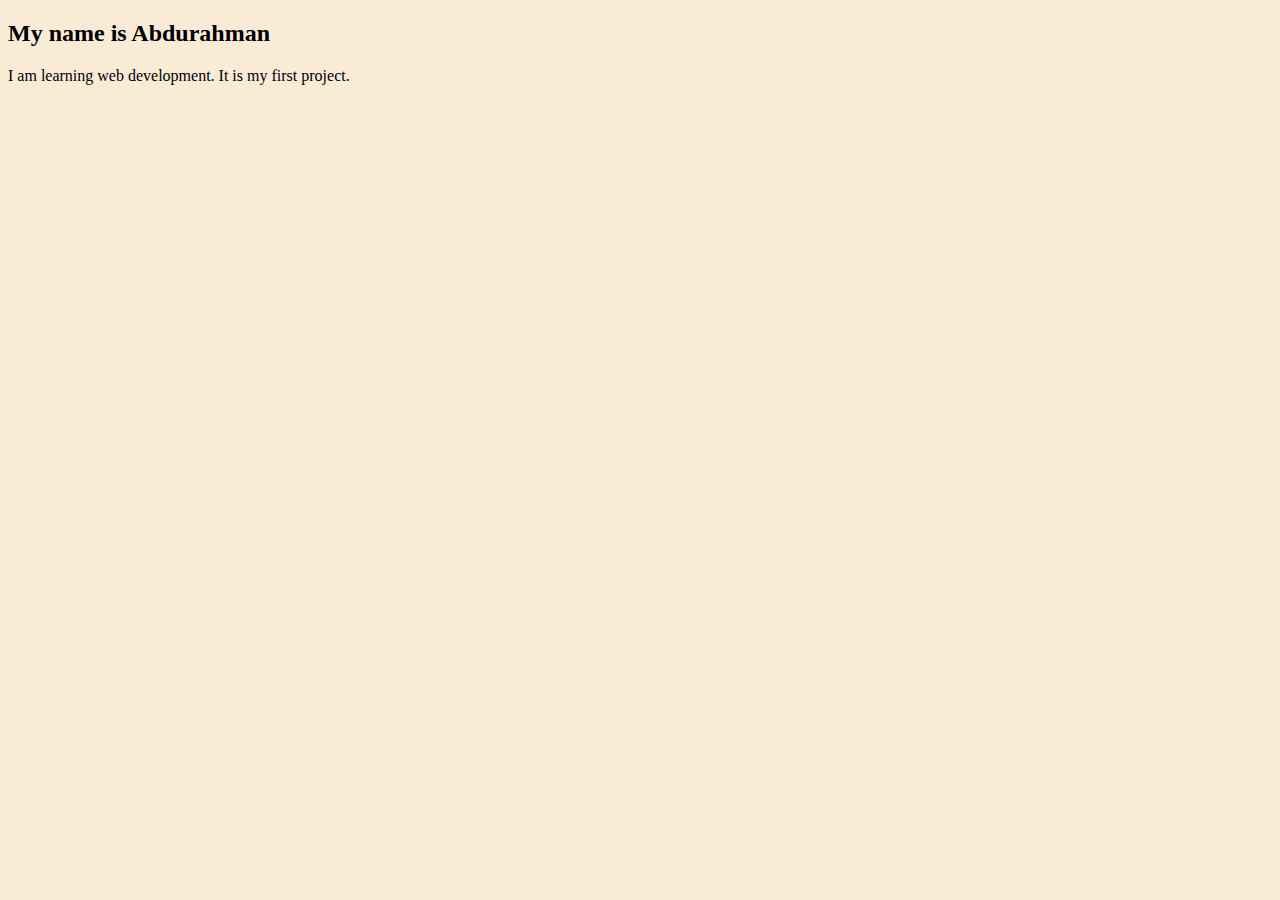
<file: about.html>
<!DOCTYPE html>
<html lang="en">
<head>
    <meta charset="UTF-8">
    <meta name="viewport" content="width=device-width, initial-scale=1.0">
    <title>about me</title>
    <link rel="stylesheet" href="./style.css"/>
</head>
<body>
    <h2>My name is Abdurahman</h2>
    <p>I am learning web development.
    It is my first project.
    </p>
</body>
</html>
</file>
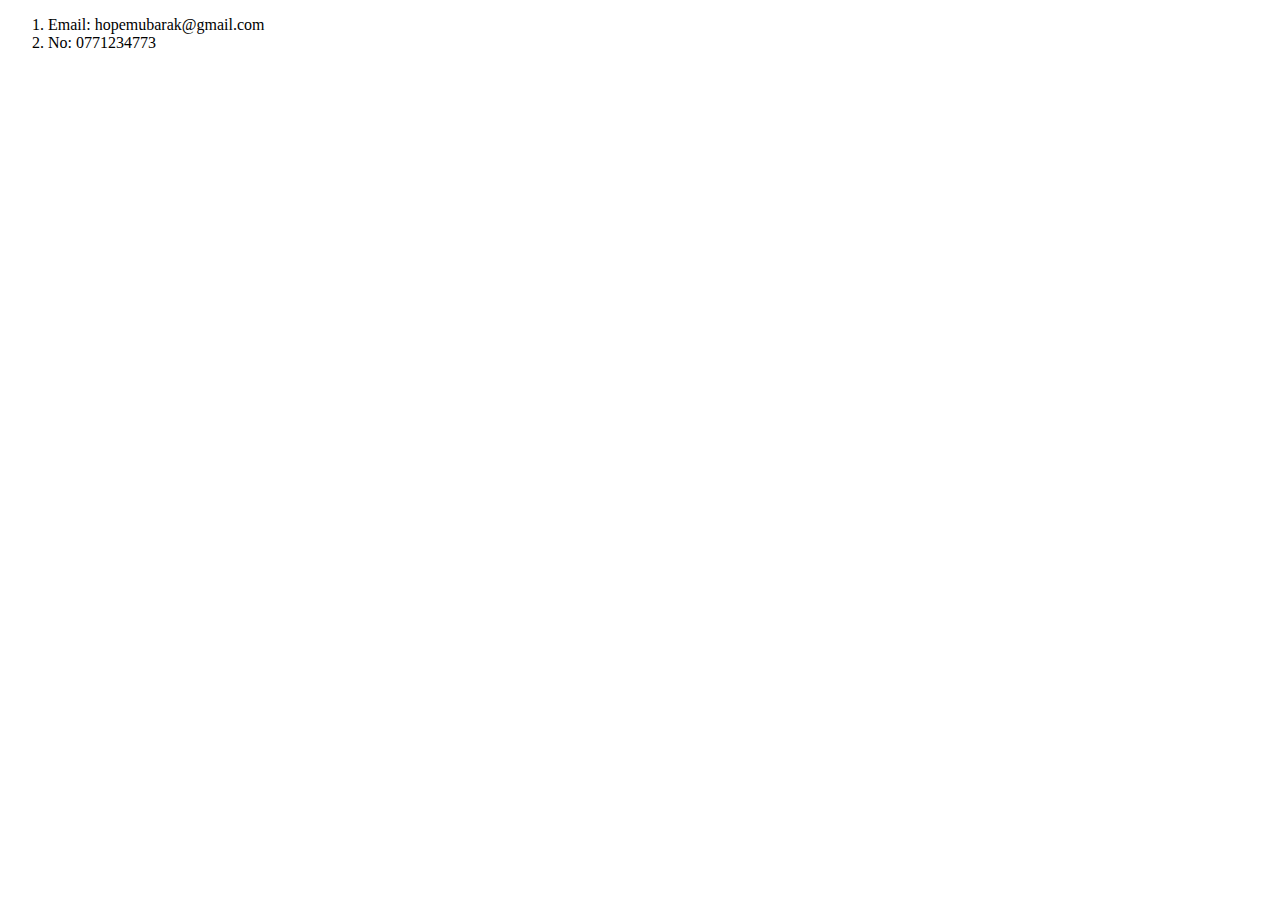
<file: contact.html>
<!DOCTYPE html>
<html lang="en">
<head>
    <meta charset="UTF-8">
    <meta name="viewport" content="width=device-width, initial-scale=1.0">
    <title>COntact me</title>
</head>
<body>
    <ol>
        <li>Email: hopemubarak@gmail.com</li>
        <li>No: 0771234773</li>
    </ol>
    
</body>
</html>
</file>
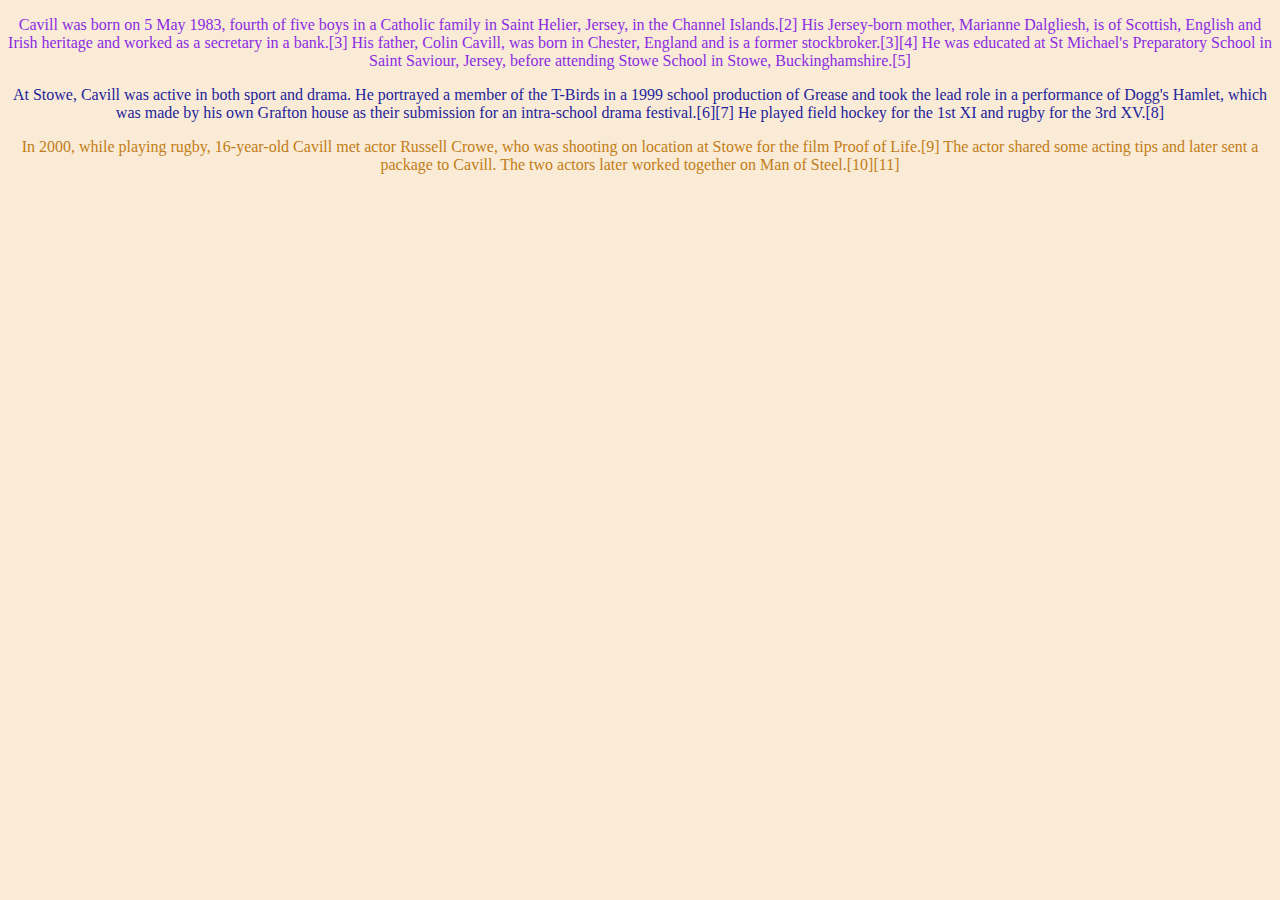
<file: early.html>
<!DOCTYPE html>
<html lang="en" >
<head>
    <meta charset="UTF-8">
    <meta name="viewport" content="width=device-width, initial-scale=1.0">
    <title>Document</title>
    <link rel="stylesheet" href="./style.css"/>
</head>
<body>
   <p class="li" id="fun">Cavill was born on 5 May 1983, fourth of five boys in a Catholic family in Saint Helier, Jersey, in the Channel Islands.[2] His Jersey-born mother, Marianne Dalgliesh, is of Scottish, English and Irish heritage and worked as a secretary in a bank.[3] His father, Colin Cavill, was born in Chester, England and is a former stockbroker.[3][4] He was educated at St Michael's Preparatory School in Saint Saviour, Jersey, before attending Stowe School in Stowe, Buckinghamshire.[5]
</p>
<p class="li" id="ton">At Stowe, Cavill was active in both sport and drama. He portrayed a member of the T-Birds in a 1999 school production of Grease and took the lead role in a performance of Dogg's Hamlet, which was made by his own Grafton house as their submission for an intra-school drama festival.[6][7] He played field hockey for the 1st XI and rugby for the 3rd XV.[8]
</p>
<p class="li" id="gun">In 2000, while playing rugby, 16-year-old Cavill met actor Russell Crowe, who was shooting on location at Stowe for the film Proof of Life.[9] The actor shared some acting tips and later sent a package to Cavill. The two actors later worked together on Man of Steel.[10][11]
</p> 
</body>
</html>
</file>
<file: style.css>
img{
    height: 150px;
    width: 150px;
}
.li{
    font-weight: normal;
    
}
#sun {
    color: rgb(10, 10, 230);
}
#moon {
    color: red;
}
list {
    color: rgb(87, 50, 5);
}
.li{
    text-align: center;
}
#fun {
    color: blueviolet;
}
#gun {
    color: rgb(194, 125, 22);
}
#ton {
    color: rgb(35, 35, 155);
}
* {
    background-color: antiquewhite;
}
</file>
